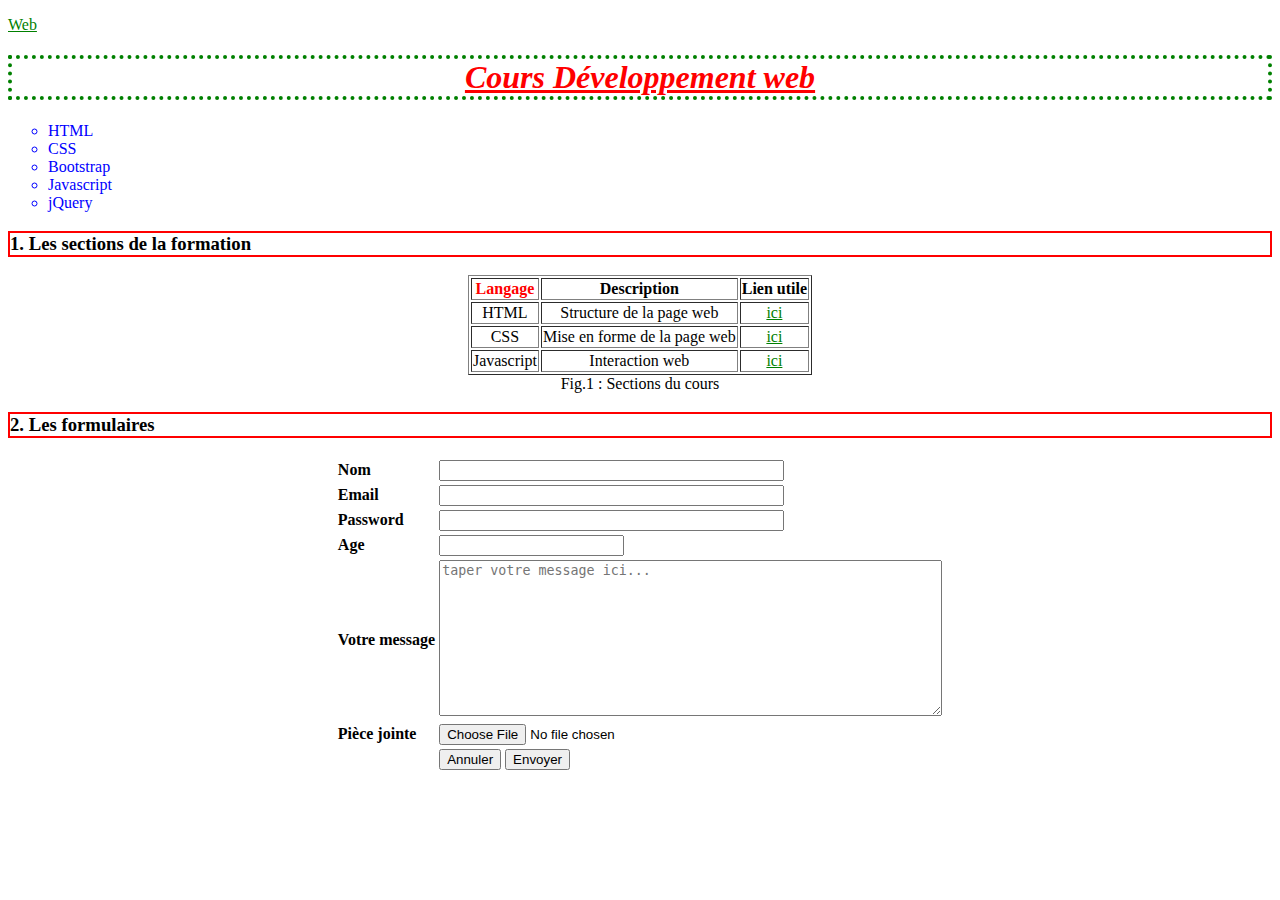
<file: index.html>
<!DOCTYPE html>
<html>

  <head>
    <meta charset="UTF-8" />
    <title>GK 2024</title>
    <link rel="stylesheet" type="text/css" href="style.css"/>
    <style>
      a:link { color: green;}		 /* liens non visités */
      a:visited { background-color: blue ;}	 /* liens visités */
      a:active { background-color: red ;}	 /* liens actifs */
      /*a:hover {
            background-color: gold;
          }*/
      
    </style>
  </head>

  <body>
    <p> <a href="https://www.w3schools.com/html/">Web</a> </p>
    <h1 align="center" id="title"><i><u>Cours Développement web</u></i></h1>
    <ul type="circle">
      <li>HTML</li>
      <li>CSS</li>
      <li>Bootstrap</li>
      <li>Javascript</li>
      <li>jQuery</li>
    </ul>

    <h3 class="cadre">1. Les sections de la formation</h3>
    <table border="1" align="center">
      <tr>
        <th style="color:red; margin:20px">Langage</th>
        <th>Description</th>
        <th>Lien utile</th>
      </tr>
      <tr align="center">
        <td>HTML</td>
        <td>Structure de la page web</td>
        <td><a href="https://www.w3schools.com/html/" target="_blank">ici</a></td>
      </tr>
      <tr align="center">
        <td>CSS</td>
        <td>Mise en forme de la page web</td>
        <td><a href="https://www.w3schools.com/css/" target="_blank">ici</a></td>
      </tr>
      <tr align="center">
        <td>Javascript</td>
        <td>Interaction web</td>
        <td><a href="https://www.w3schools.com/js/" target="_blank">ici</a></td>
      </tr>
      <caption align="bottom">Fig.1 : Sections du cours</caption>
    </table>

    <h3 class="cadre">2. Les formulaires</h3>
    <table align="center">
      <form method="POST" action="#">
        <tr>
          <td><label for="nom"><b>Nom</b></label></td>
          <td><input id="nom" type="text" name="nom" size="40px" maxlength="40" /></td>
        </tr>
        <tr>
          <td><label for="email"><b>Email</b></label></td>
          <td><input id="email" type="email" name="email" size="40px" maxlength="40" /></td>
        </tr>
        <tr>
          <td><label for="password"><b>Password</b></label></td>
          <td><input id="password" type="password" name="password" size="40px" maxlength="40" /></td>
        </tr>
        <tr>
          <td><label for="age"><b>Age</b></label></td>
          <td><input id="age" type="number" name="age" size="60px" /></td>
        </tr>
        <tr>
          <td><label for="message"><b>Votre message</b></label></td>
          <td>
            <textarea id="message" placeholder="taper votre message ici..." rows="10" cols="60"></textarea>
          </td>
        </tr>

        <tr>
          <td><label for="psj"><b>Pièce jointe</b></label></td>
          <td>
            <input id="psj" type="file" name="file" size="60px" value="Choisir un document" />
          </td>
        </tr>

        <tr>
          <td>

          </td>
          <td>
            <input type="reset" size="20px" value="Annuler" />
            <input type="submit" size="20px" value="Envoyer" />
          </td>
        </tr>

      </form>
    </table>
  </body>

</html>
</file>
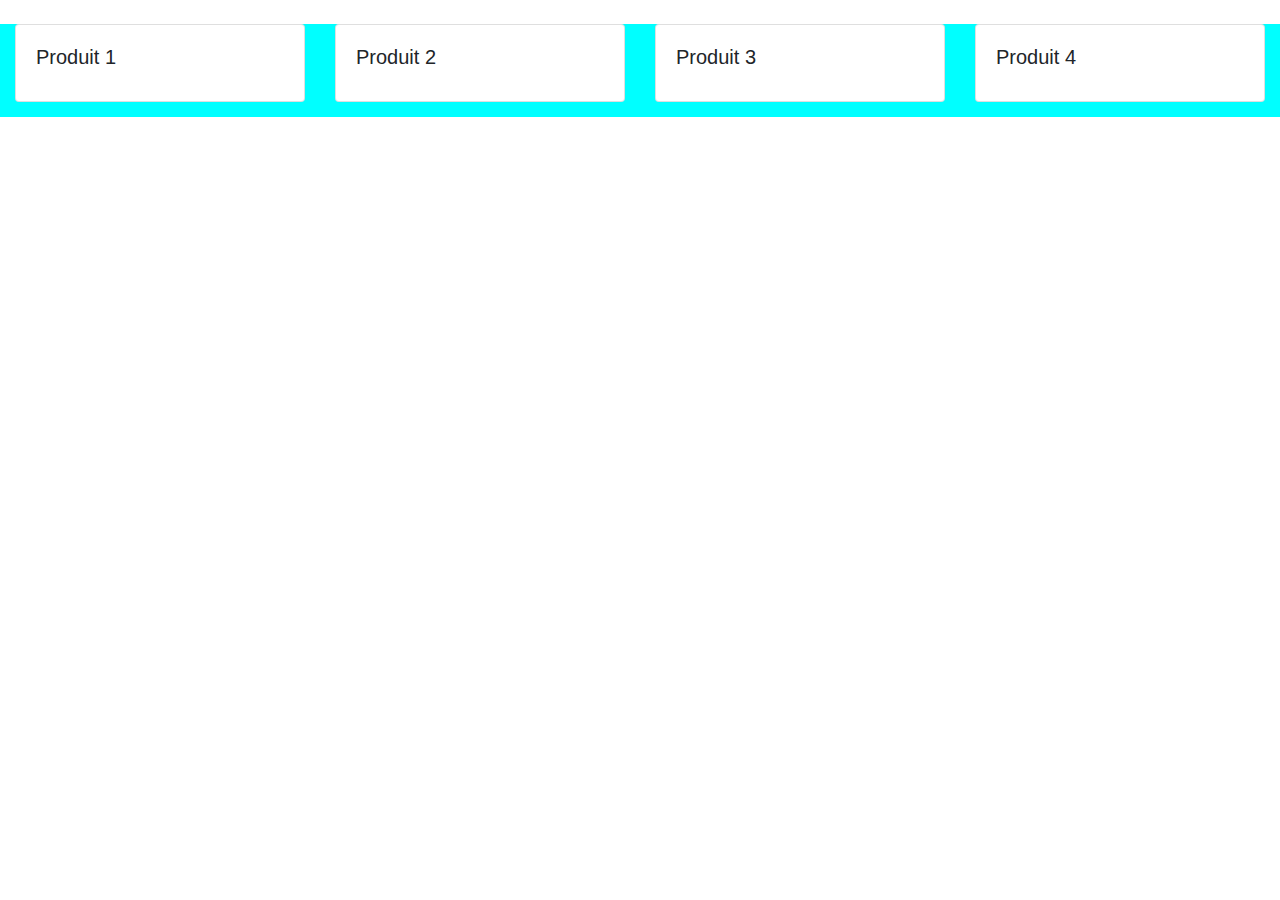
<file: bootstrap-test.html>
<!DOCTYPE html>
<html lang="en">
<head>
    <meta charset="UTF-8">
    <meta name="viewport" content="width=device-width, initial-scale=1.0">
    <link href="https://stackpath.bootstrapcdn.com/bootstrap/4.5.2/css/bootstrap.min.css" rel="stylesheet">
    <title>Page Bootstrap</title>

    <style>
        .card-container {
            margin-bottom: 15px;
        }
    </style>

</head>
<body>
<br>
<div class="container-fluid" >
    <div class="row" style="background-color: aqua;">
        <div class="col-lg-3 col-md-6 col-sm-12">
            <div class="card card-container">
                <div class="card-body">
                    <h5 class="card-title">Produit 1</h5>
                </div>
            </div>
        </div>

        <div class="col-lg-3 col-md-6 col-sm-12">
            <div class="card card-container">
                <div class="card-body">
                    <h5 class="card-title">Produit 2</h5>
                </div>
            </div>
        </div>

        <div class="col-lg-3 col-md-6 col-sm-12">
            <div class="card card-container">
                <div class="card-body">
                    <h5 class="card-title">Produit 3</h5>
                </div>
            </div>
        </div>

        <div class="col-lg-3 col-md-6 col-sm-12">
            <div class="card card-container">
                <div class="card-body">
                    <h5 class="card-title">Produit 4</h5>
                </div>
            </div>
        </div>
    </div>
</div>
</body>
</html>
</file>
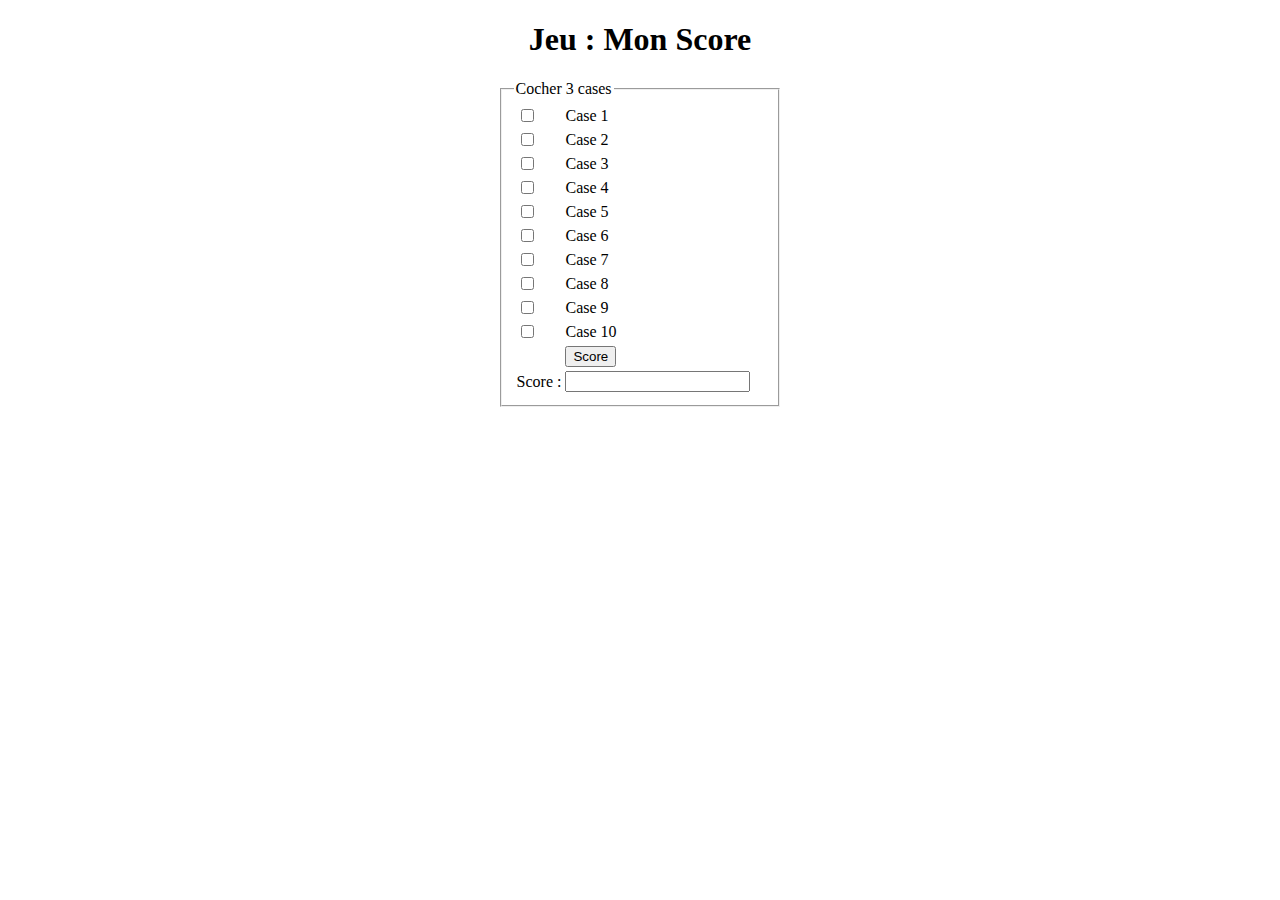
<file: ex7.html>
<!DOCTYPE html>
<html>

<head>
    <title>Javascript</title>
    <script>
        function CalculScore() {
            var compteur = 0;  // sauvegarder le nombre de cases cochées
            var score = 0;

            // version 1 avec different name du checkbox
            /*
            if (document.forms[0].case1.checked) {    // compteur = 1; score = -8
                compteur++;
                score = score+ Number(document.forms[0].case1.value);
            }
            if (document.forms[0].case2.checked) {    // compteur = 2, score = -3
                compteur++;
                score += Number(document.forms[0].case2.value);
            }
            if (document.forms[0].case3.checked) {  // compteur = 3, score = 0
                compteur++;
                score += Number(document.forms[0].case3.value);
            }

            if (document.forms[0].case4.checked) {
                compteur++;
                score += Number(document.forms[0].case4.value);
            }
            if (document.forms[0].case5.checked) {
                compteur++;
                score += Number(document.forms[0].case5.value);
            }
            if (document.forms[0].case6.checked) {
                compteur++;
                score += Number(document.forms[0].case6.value);
            }

            if (document.forms[0].case7.checked) {
                compteur++;
                score += Number(document.forms[0].case7.value);
            }
            if (document.forms[0].case8.checked) {
                compteur++;
                score += Number(document.forms[0].case8.value);
            }
            if (document.forms[0].case9.checked) {
                compteur++;
                score += Number(document.forms[0].case9.value);
            }
            if (document.forms[0].case10.checked) {
                compteur++;
                score += Number(document.forms[0].case10.value);
            }
             */

            //version avec le même name

            for(var i = 0; i< document.forms[0].case.length;i++)
            {
                if (document.forms[0].case[i].checked) {
                    compteur++;
                    score += Number(document.forms[0].case[i].value);
                }

            }
            if (compteur == 3) {
                if (score >= 15) { alert("Vous êtes déjà un joueur expert, Votre score est = " + score); }
                else {
                    alert("Vous êtes encore un joueur débutant , Votre score est = " + score);
                }

                var input = document.getElementById("inputScore"); // récupération de l'objet input
                input.value = score;
            }
            else {
                alert("Nombre de cases choisi invalide, choisissez 3 CASES");
            }
        }

    </script>
</head>

<body>
    <h1 align="center">Jeu : Mon Score</h1>

    <!-- Exercice calculScore -->

    <form>
        <div align="center">
            <fieldset style="width: 20%;">
                <legend>Cocher 3 cases</legend>
                <table align="left">
                    <tr>
                        <td><input type="checkbox" name="case" value="-8" /></td>
                        <td>Case 1</td>
                    </tr>
                    <tr>
                        <td><input type="checkbox" name="case" value="5" /></td>
                        <td>Case 2</td>
                    </tr>
                    <tr>
                        <td><input type="checkbox" name="case" value="3" /></td>
                        <td>Case 3</td>
                    </tr>
                    <tr>
                        <td><input type="checkbox" name="case" value="10" /></td>
                        <td>Case 4</td>
                    </tr>
                    <tr>
                        <td><input type="checkbox" name="case" value="0" /></td>
                        <td>Case 5</td>
                    </tr>
                    <tr>
                        <td><input type="checkbox" name="case" value="-1" /></td>
                        <td>Case 6</td>
                    </tr>
                    <tr>
                        <td><input type="checkbox" name="case" value="-7" /></td>
                        <td>Case 7</td>
                    </tr>
                    <tr>
                        <td><input type="checkbox" name="case" value="15" /></td>
                        <td>Case 8</td>
                    </tr>
                    <tr>
                        <td><input type="checkbox" name="case" value="8" /></td>
                        <td>Case 9</td>
                    </tr>
                    <tr>
                        <td><input type="checkbox" name="case" value="3" /></td>
                        <td>Case 10</td>
                    </tr>
                    <tr>
                        <td></td>
                        <td><input type="button" value="Score" onclick="CalculScore()" /></td>
                    </tr>
                    <tr>
                        <td>Score : </td>
                        <td><input type="text" id="inputScore" value=""/></td>
                    </tr>
                </table>
            </fieldset>
        </div>

      
    </form>

   

</body>

</html>
</file>
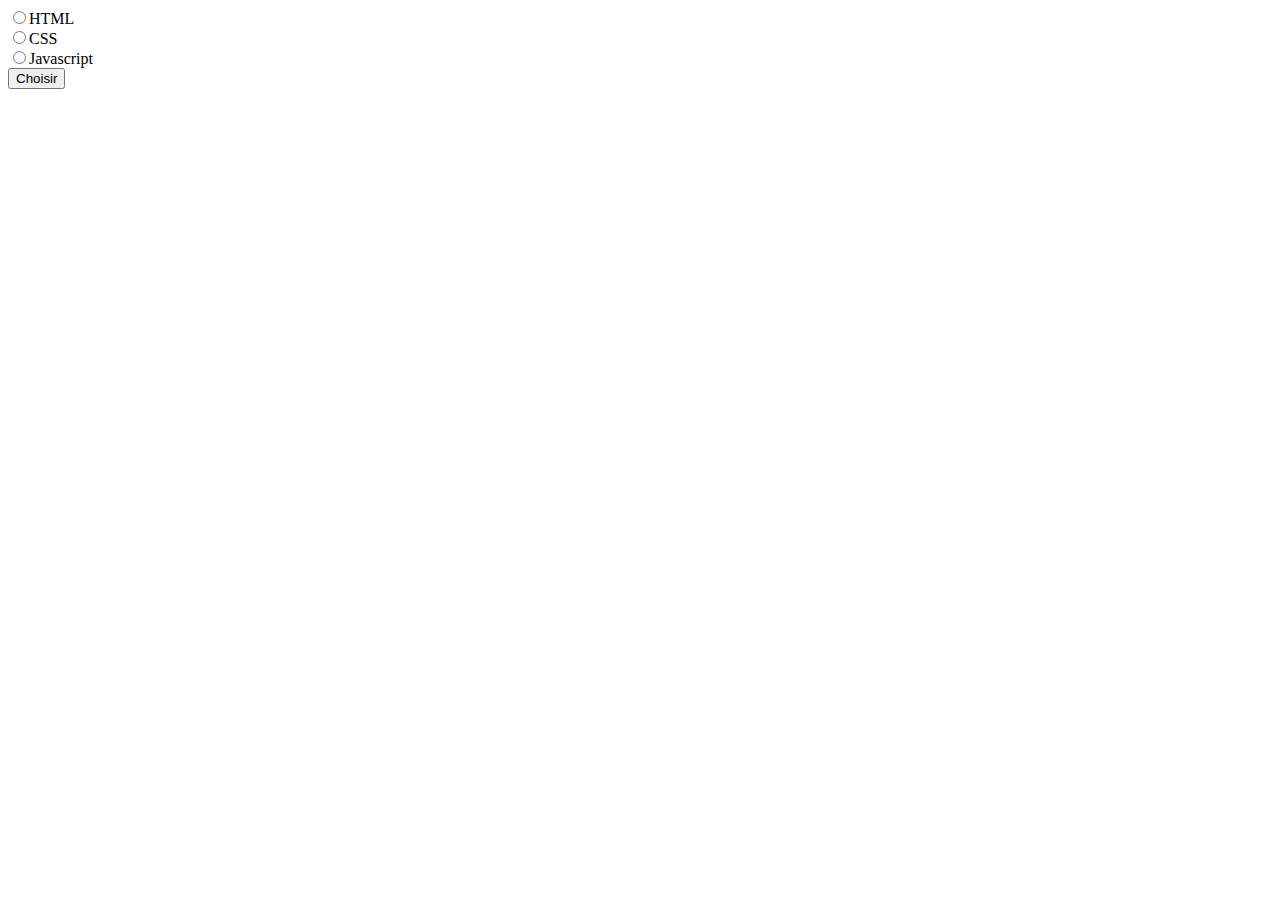
<file: exo8.html>
<html>

<head>

    <script language="javascript" type="text/javascript">
        function choix() {
            var choix = "";
            if (document.languages.langage[0].checked) {
                choix +=  document.languages.langage[0].value;
            }
            if (document.languages.langage[1].checked) {
                choix +=  document.languages.langage[1].value;
            }
            if (document.languages.langage[2].checked) {
                choix += document.languages.langage[2].value;
            }
            alert("Vous préférez : "+choix);
        }
    </script>

</head>

<body>
    <form name="languages">
        <input type="radio" name="langage" value="html" />HTML
        <br />
        <input type="radio" name="langage" value="css" />CSS
        <br />
        <input type="radio" name="langage" value="javascript" />Javascript
        <br />
        <input type="button" value="Choisir" onclick="choix()" />
    </form>
</body>


</html>
</file>
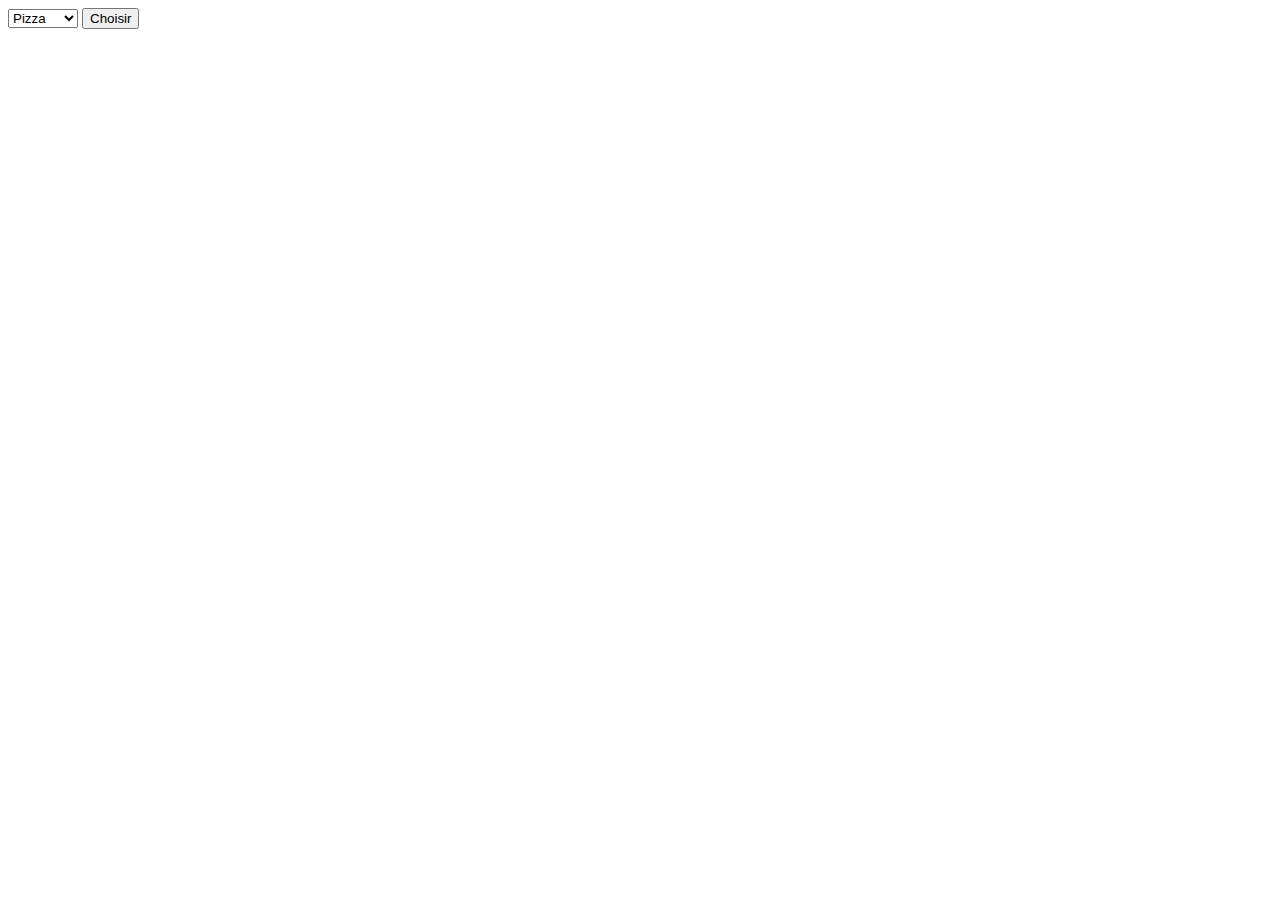
<file: exo9.html>
<html>

<head>

    <script language="javascript" type="text/javascript">
        function choix() {
            var index = document.forms[0].repas.selectedIndex;
            var selectedText = document.forms[0].repas.options[index].text;
            var selectedValue = document.forms[0].repas.options[index].value;

            alert("Indice = "+index + " Text = "+selectedText + " Value = "+selectedValue);
        }
    </script>

</head>

<body>
    <form>
        <select name="repas">
            <option value="pizza">Pizza</option>
            <option value="viande">Viande</option>
            <option value="poisson">Poisson</option>
        </select>


        <input type="button" value="Choisir" onclick="choix()" />
    </form>
</body>


</html>
</file>
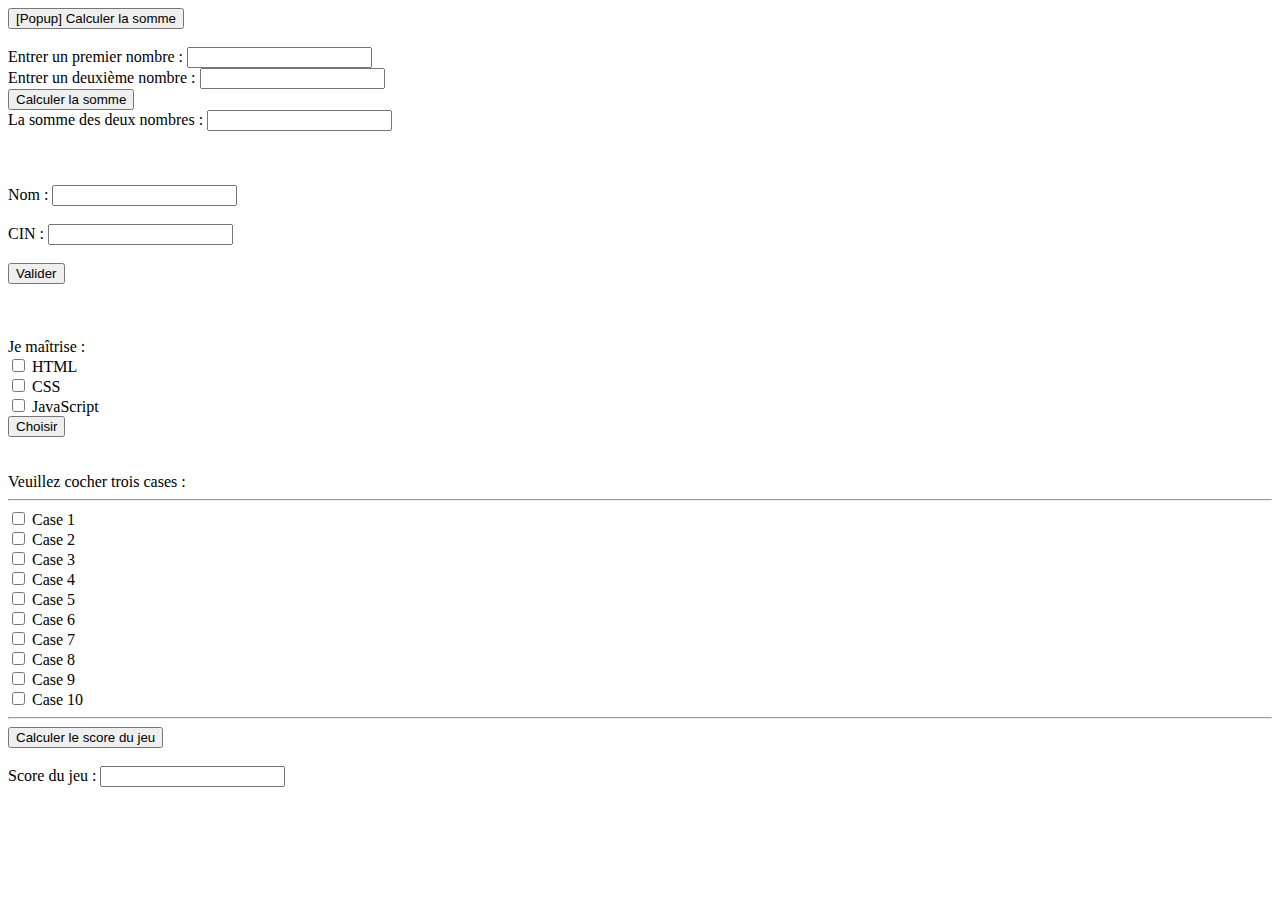
<file: labjs.html>
<!DOCTYPE html>
<html lang="fr">

  <head>
    <meta charset="UTF-8" />
    <meta name="viewport" content="width=device-width, initial-scale=1.0" />

    <title>Labs JavaScript</title>

    <script src="labjs.js"></script>
  </head>

  <body>
    <!-- Exo 1 -->

    <!-- <script> -->
    <!--   var nom = prompt("Votre nom : "); -->
    <!--   var prenom = prompt("Votre prénom : "); -->
    <!--   var age = prompt("Votre âge : "); -->

    <!--   // Affichage dans alert -->
    <!--   alert("Nom : " + nom + "\nPrénom : " + prenom + "\nÂge : " + age); -->

    <!--   // Affichage dans document -->
    <!--   document.write("<p>Nom : " + nom + "\nPrénom : " + prenom + "\nÂge : " + age + "</p>"); -->

    <!--   // Affichage dans console -->
    <!--   console.log("Nom : " + nom); -->
    <!--   console.log("Prénom : " + prenom); -->
    <!--   console.log("Âge : " + age); -->
    <!-- </script> -->



    <!-- Exo 2 -->

    <!-- Méthode 1 -->
    <button onclick="calculerSomme()">[Popup] Calculer la somme</button>
    <br><br>

    <!-- Méthode 2 -->
    <label for="input1">Entrer un premier nombre : </label>
    <input id="input1" type="number" value="" />
    <br>
    <label for="input2">Entrer un deuxième nombre : </label>
    <input id="input2" type="number" value="" />
    <br>
    <button onclick="somme()">Calculer la somme</button>
    <br>
    La somme des deux nombres :
    <input id="result" type="number" value="" />
    <br><br>
    <br><br>



    <!-- Exo 5 -->

    <form name="cinForm">
      <label for="nom">Nom : </label>
      <input id="nom" name="nom" type="text" value=""/>
      <br><br>
      <label for="cin">CIN : </label>
      <input id="cin" name="cin" type="number" value=""/>
      <br><br>
      <button onclick="valider()">Valider</button>
      <br><br>
    </form>
    <br><br>



    <!-- Exo 6 -->

    <form name="checkForm">
      Je maîtrise : 
      <br>
      <input type="checkbox" id="op1" name="lang" value="HTML">
      <label for="op1">HTML</label><br>
      <input type="checkbox" id="op2" name="lang" value="CSS">
      <label for="op2">CSS</label><br>
      <input type="checkbox" id="op3" name="lang" value="JavaScript">
      <label for="op3">JavaScript</label><br>
      <button onclick="choisir()">Choisir</button>
    </form>
    <br><br>



    <!-- Exo 7 -->

    <form name="gameForm">
      Veuillez cocher trois cases : <br>
      <hr/>
      <input type="checkbox" name="Case1" value="-8"/> Case 1 <br/>
      <input type="checkbox" name="Case2" value="5"/> Case 2 <br/>
      <input type="checkbox" name="Case3" value="3"/> Case 3 <br/>
      <input type="checkbox" name="Case4" value="10"/> Case 4 <br/>
      <input type="checkbox" name="Case5" value="0"/> Case 5 <br/>
      <input type="checkbox" name="Case6" value="-1"/> Case 6 <br/>
      <input type="checkbox" name="Case7" value="-7"/> Case 7 <br/>
      <input type="checkbox" name="Case8" value="15"/> Case 8 <br/>
      <input type="checkbox" name="Case9" value="8"/> Case 9 <br/>
      <input type="checkbox" name="Case10" value="3"/> Case 10 <br/>
      <hr/>
      <button onclick="jouer(); return false;">Calculer le score du jeu</button><br><br>
      <!-- <p id="score"></p> -->
      Score du jeu :
      <input id="score" type="number" value="" />
    </form>
    
  </body>

</html>
</file>
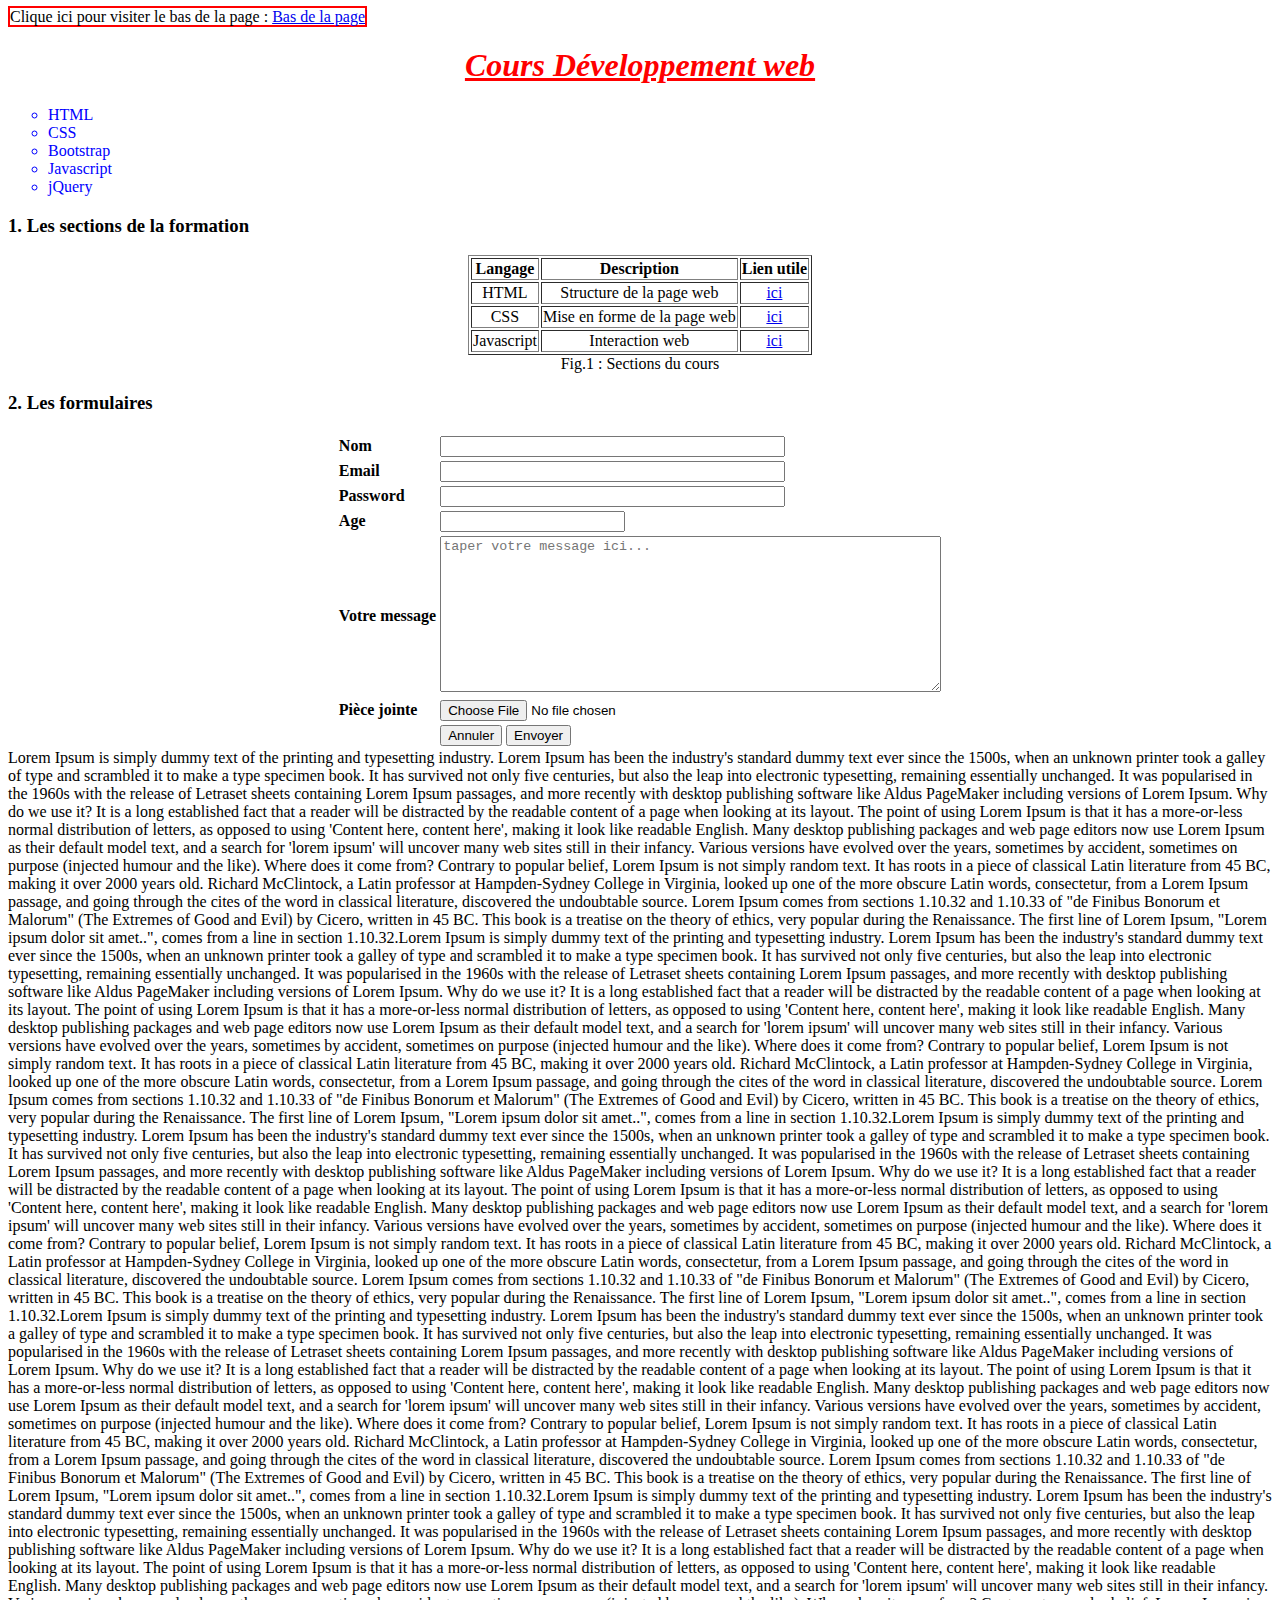
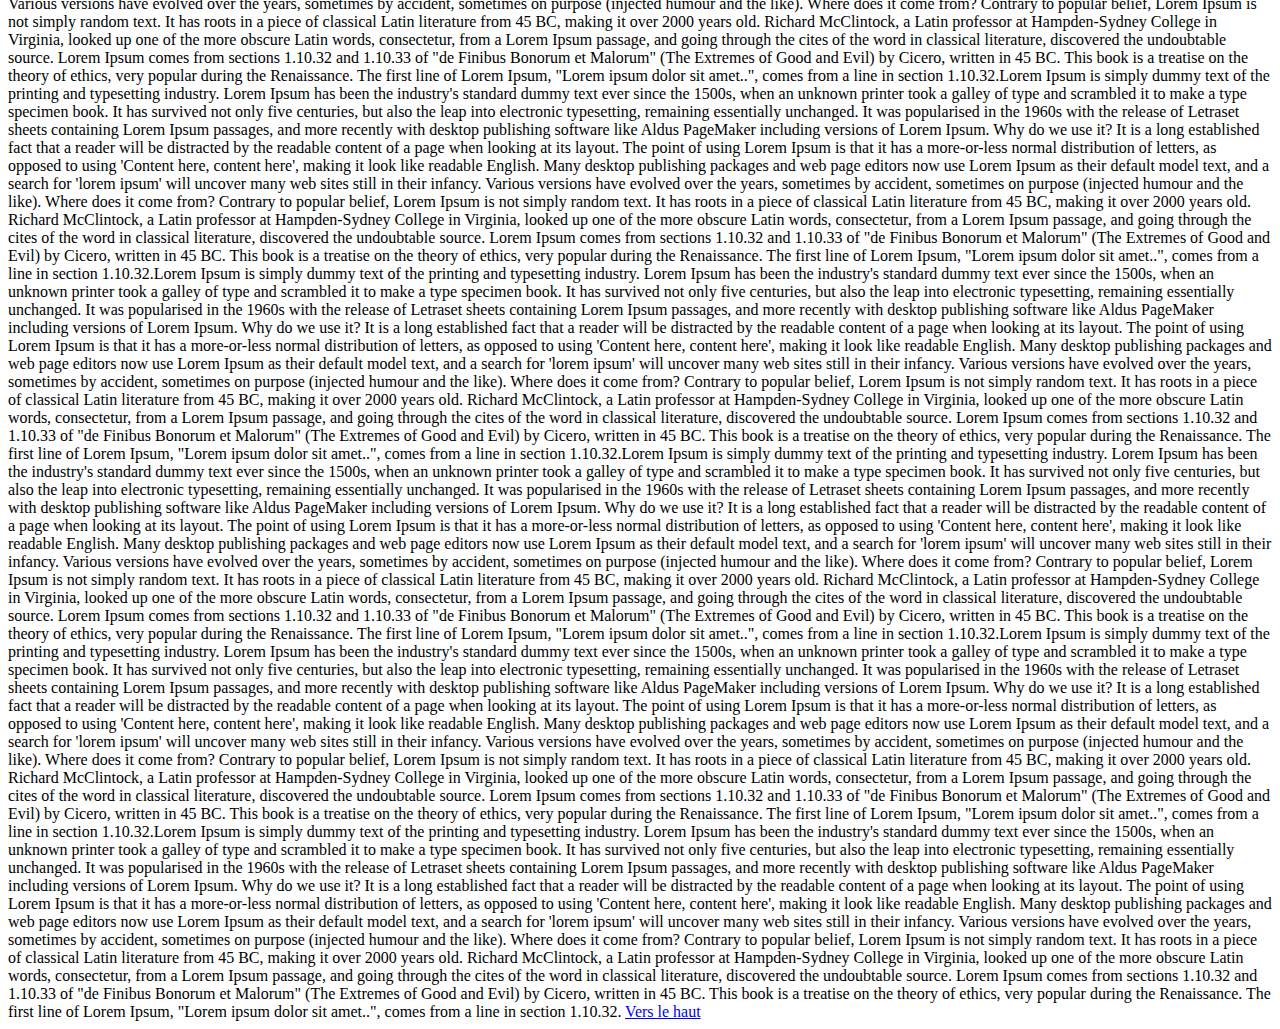
<file: produits.html>
<!DOCTYPE html>
<html>

<head>
    <meta charset="UTF-8" />
    <title>GK 2024</title>
    <link rel="stylesheet" type="text/css" href="style.css"/>
</head>

<body>
    <a name="haut"></a>
    <span class="cadre">Clique ici pour visiter le bas de la page : <a href="#fin">Bas de la page</a></span>
    <h1 align="center"><i><u>Cours Développement web</u></i></h1>
    <ul type="circle">
        <li>HTML</li>
        <li>CSS</li>
        <li>Bootstrap</li>
        <li>Javascript</li>
        <li>jQuery</li>
    </ul>

    <h3>1. Les sections de la formation</h3>
    <table border="1" align="center">
        <tr>
            <th>Langage</th>
            <th>Description</th>
            <th>Lien utile</th>
        </tr>
        <tr align="center">
            <td>HTML</td>
            <td>Structure de la page web</td>
            <td><a href="https://www.w3schools.com/html/" target="_blank">ici</a></td>
        </tr>
        <tr align="center">
            <td>CSS</td>
            <td>Mise en forme de la page web</td>
            <td><a href="https://www.w3schools.com/css/" target="_blank">ici</a></td>
        </tr>
        <tr align="center">
            <td>Javascript</td>
            <td>Interaction web</td>
            <td><a href="https://www.w3schools.com/js/" target="_blank">ici</a></td>
        </tr>
        <caption align="bottom">Fig.1 : Sections du cours</caption>
    </table>

    <h3>2. Les formulaires</h3>
    <table align="center">
        <form method="POST" action="#">
            <tr>
                <td><label for="nom"><b>Nom</b></label></td>
                <td><input id="nom" type="text" name="nom" size="40px" maxlength="40" /></td>
            </tr>
            <tr>
                <td><label for="email"><b>Email</b></label></td>
                <td><input id="email" type="email" name="email" size="40px" maxlength="40" /></td>
            </tr>
            <tr>
                <td><label for="password"><b>Password</b></label></td>
                <td><input id="password" type="password" name="password" size="40px" maxlength="40" /></td>
            </tr>
            <tr>
                <td><label for="age"><b>Age</b></label></td>
                <td><input id="age" type="number" name="age" size="60px" /></td>
            </tr>
            <tr>
                <td><label for="message"><b>Votre message</b></label></td>
                <td>
                    <textarea id="message" placeholder="taper votre message ici..." rows="10" cols="60"></textarea>
                </td>
            </tr>

            <tr>
                <td><label for="psj"><b>Pièce jointe</b></label></td>
                <td>
                    <input id="psj" type="file" name="file" size="60px" value="Choisir un document" />
                </td>
            </tr>

            <tr>
                <td>

                </td>
                <td>
                    <input type="reset" size="20px" value="Annuler" />
                    <input type="submit" size="20px" value="Envoyer" />
                </td>
            </tr>

        </form>
    </table>
</body>
Lorem Ipsum is simply dummy text of the printing and typesetting industry. Lorem Ipsum has been the industry's standard
dummy text ever since the 1500s, when an unknown printer took a galley of type and scrambled it to make a type specimen
book. It has survived not only five centuries, but also the leap into electronic typesetting, remaining essentially
unchanged. It was popularised in the 1960s with the release of Letraset sheets containing Lorem Ipsum passages, and more
recently with desktop publishing software like Aldus PageMaker including versions of Lorem Ipsum.

Why do we use it?
It is a long established fact that a reader will be distracted by the readable content of a page when looking at its
layout. The point of using Lorem Ipsum is that it has a more-or-less normal distribution of letters, as opposed to using
'Content here, content here', making it look like readable English. Many desktop publishing packages and web page
editors now use Lorem Ipsum as their default model text, and a search for 'lorem ipsum' will uncover many web sites
still in their infancy. Various versions have evolved over the years, sometimes by accident, sometimes on purpose
(injected humour and the like).


Where does it come from?
Contrary to popular belief, Lorem Ipsum is not simply random text. It has roots in a piece of classical Latin literature
from 45 BC, making it over 2000 years old. Richard McClintock, a Latin professor at Hampden-Sydney College in Virginia,
looked up one of the more obscure Latin words, consectetur, from a Lorem Ipsum passage, and going through the cites of
the word in classical literature, discovered the undoubtable source. Lorem Ipsum comes from sections 1.10.32 and 1.10.33
of "de Finibus Bonorum et Malorum" (The Extremes of Good and Evil) by Cicero, written in 45 BC. This book is a treatise
on the theory of ethics, very popular during the Renaissance. The first line of Lorem Ipsum, "Lorem ipsum dolor sit
amet..", comes from a line in section 1.10.32.Lorem Ipsum is simply dummy text of the printing and typesetting industry.
Lorem Ipsum has been the industry's standard dummy text ever since the 1500s, when an unknown printer took a galley of
type and scrambled it to make a type specimen book. It has survived not only five centuries, but also the leap into
electronic typesetting, remaining essentially unchanged. It was popularised in the 1960s with the release of Letraset
sheets containing Lorem Ipsum passages, and more recently with desktop publishing software like Aldus PageMaker
including versions of Lorem Ipsum.

Why do we use it?
It is a long established fact that a reader will be distracted by the readable content of a page when looking at its
layout. The point of using Lorem Ipsum is that it has a more-or-less normal distribution of letters, as opposed to using
'Content here, content here', making it look like readable English. Many desktop publishing packages and web page
editors now use Lorem Ipsum as their default model text, and a search for 'lorem ipsum' will uncover many web sites
still in their infancy. Various versions have evolved over the years, sometimes by accident, sometimes on purpose
(injected humour and the like).


Where does it come from?
Contrary to popular belief, Lorem Ipsum is not simply random text. It has roots in a piece of classical Latin literature
from 45 BC, making it over 2000 years old. Richard McClintock, a Latin professor at Hampden-Sydney College in Virginia,
looked up one of the more obscure Latin words, consectetur, from a Lorem Ipsum passage, and going through the cites of
the word in classical literature, discovered the undoubtable source. Lorem Ipsum comes from sections 1.10.32 and 1.10.33
of "de Finibus Bonorum et Malorum" (The Extremes of Good and Evil) by Cicero, written in 45 BC. This book is a treatise
on the theory of ethics, very popular during the Renaissance. The first line of Lorem Ipsum, "Lorem ipsum dolor sit
amet..", comes from a line in section 1.10.32.Lorem Ipsum is simply dummy text of the printing and typesetting industry.
Lorem Ipsum has been the industry's standard dummy text ever since the 1500s, when an unknown printer took a galley of
type and scrambled it to make a type specimen book. It has survived not only five centuries, but also the leap into
electronic typesetting, remaining essentially unchanged. It was popularised in the 1960s with the release of Letraset
sheets containing Lorem Ipsum passages, and more recently with desktop publishing software like Aldus PageMaker
including versions of Lorem Ipsum.

Why do we use it?
It is a long established fact that a reader will be distracted by the readable content of a page when looking at its
layout. The point of using Lorem Ipsum is that it has a more-or-less normal distribution of letters, as opposed to using
'Content here, content here', making it look like readable English. Many desktop publishing packages and web page
editors now use Lorem Ipsum as their default model text, and a search for 'lorem ipsum' will uncover many web sites
still in their infancy. Various versions have evolved over the years, sometimes by accident, sometimes on purpose
(injected humour and the like).


Where does it come from?
Contrary to popular belief, Lorem Ipsum is not simply random text. It has roots in a piece of classical Latin literature
from 45 BC, making it over 2000 years old. Richard McClintock, a Latin professor at Hampden-Sydney College in Virginia,
looked up one of the more obscure Latin words, consectetur, from a Lorem Ipsum passage, and going through the cites of
the word in classical literature, discovered the undoubtable source. Lorem Ipsum comes from sections 1.10.32 and 1.10.33
of "de Finibus Bonorum et Malorum" (The Extremes of Good and Evil) by Cicero, written in 45 BC. This book is a treatise
on the theory of ethics, very popular during the Renaissance. The first line of Lorem Ipsum, "Lorem ipsum dolor sit
amet..", comes from a line in section 1.10.32.Lorem Ipsum is simply dummy text of the printing and typesetting industry.
Lorem Ipsum has been the industry's standard dummy text ever since the 1500s, when an unknown printer took a galley of
type and scrambled it to make a type specimen book. It has survived not only five centuries, but also the leap into
electronic typesetting, remaining essentially unchanged. It was popularised in the 1960s with the release of Letraset
sheets containing Lorem Ipsum passages, and more recently with desktop publishing software like Aldus PageMaker
including versions of Lorem Ipsum.

Why do we use it?
It is a long established fact that a reader will be distracted by the readable content of a page when looking at its
layout. The point of using Lorem Ipsum is that it has a more-or-less normal distribution of letters, as opposed to using
'Content here, content here', making it look like readable English. Many desktop publishing packages and web page
editors now use Lorem Ipsum as their default model text, and a search for 'lorem ipsum' will uncover many web sites
still in their infancy. Various versions have evolved over the years, sometimes by accident, sometimes on purpose
(injected humour and the like).


Where does it come from?
Contrary to popular belief, Lorem Ipsum is not simply random text. It has roots in a piece of classical Latin literature
from 45 BC, making it over 2000 years old. Richard McClintock, a Latin professor at Hampden-Sydney College in Virginia,
looked up one of the more obscure Latin words, consectetur, from a Lorem Ipsum passage, and going through the cites of
the word in classical literature, discovered the undoubtable source. Lorem Ipsum comes from sections 1.10.32 and 1.10.33
of "de Finibus Bonorum et Malorum" (The Extremes of Good and Evil) by Cicero, written in 45 BC. This book is a treatise
on the theory of ethics, very popular during the Renaissance. The first line of Lorem Ipsum, "Lorem ipsum dolor sit
amet..", comes from a line in section 1.10.32.Lorem Ipsum is simply dummy text of the printing and typesetting industry.
Lorem Ipsum has been the industry's standard dummy text ever since the 1500s, when an unknown printer took a galley of
type and scrambled it to make a type specimen book. It has survived not only five centuries, but also the leap into
electronic typesetting, remaining essentially unchanged. It was popularised in the 1960s with the release of Letraset
sheets containing Lorem Ipsum passages, and more recently with desktop publishing software like Aldus PageMaker
including versions of Lorem Ipsum.

Why do we use it?
It is a long established fact that a reader will be distracted by the readable content of a page when looking at its
layout. The point of using Lorem Ipsum is that it has a more-or-less normal distribution of letters, as opposed to using
'Content here, content here', making it look like readable English. Many desktop publishing packages and web page
editors now use Lorem Ipsum as their default model text, and a search for 'lorem ipsum' will uncover many web sites
still in their infancy. Various versions have evolved over the years, sometimes by accident, sometimes on purpose
(injected humour and the like).


Where does it come from?
Contrary to popular belief, Lorem Ipsum is not simply random text. It has roots in a piece of classical Latin literature
from 45 BC, making it over 2000 years old. Richard McClintock, a Latin professor at Hampden-Sydney College in Virginia,
looked up one of the more obscure Latin words, consectetur, from a Lorem Ipsum passage, and going through the cites of
the word in classical literature, discovered the undoubtable source. Lorem Ipsum comes from sections 1.10.32 and 1.10.33
of "de Finibus Bonorum et Malorum" (The Extremes of Good and Evil) by Cicero, written in 45 BC. This book is a treatise
on the theory of ethics, very popular during the Renaissance. The first line of Lorem Ipsum, "Lorem ipsum dolor sit
amet..", comes from a line in section 1.10.32.Lorem Ipsum is simply dummy text of the printing and typesetting industry.
Lorem Ipsum has been the industry's standard dummy text ever since the 1500s, when an unknown printer took a galley of
type and scrambled it to make a type specimen book. It has survived not only five centuries, but also the leap into
electronic typesetting, remaining essentially unchanged. It was popularised in the 1960s with the release of Letraset
sheets containing Lorem Ipsum passages, and more recently with desktop publishing software like Aldus PageMaker
including versions of Lorem Ipsum.

Why do we use it?
It is a long established fact that a reader will be distracted by the readable content of a page when looking at its
layout. The point of using Lorem Ipsum is that it has a more-or-less normal distribution of letters, as opposed to using
'Content here, content here', making it look like readable English. Many desktop publishing packages and web page
editors now use Lorem Ipsum as their default model text, and a search for 'lorem ipsum' will uncover many web sites
still in their infancy. Various versions have evolved over the years, sometimes by accident, sometimes on purpose
(injected humour and the like).


Where does it come from?
Contrary to popular belief, Lorem Ipsum is not simply random text. It has roots in a piece of classical Latin literature
from 45 BC, making it over 2000 years old. Richard McClintock, a Latin professor at Hampden-Sydney College in Virginia,
looked up one of the more obscure Latin words, consectetur, from a Lorem Ipsum passage, and going through the cites of
the word in classical literature, discovered the undoubtable source. Lorem Ipsum comes from sections 1.10.32 and 1.10.33
of "de Finibus Bonorum et Malorum" (The Extremes of Good and Evil) by Cicero, written in 45 BC. This book is a treatise
on the theory of ethics, very popular during the Renaissance. The first line of Lorem Ipsum, "Lorem ipsum dolor sit
amet..", comes from a line in section 1.10.32.Lorem Ipsum is simply dummy text of the printing and typesetting industry.
Lorem Ipsum has been the industry's standard dummy text ever since the 1500s, when an unknown printer took a galley of
type and scrambled it to make a type specimen book. It has survived not only five centuries, but also the leap into
electronic typesetting, remaining essentially unchanged. It was popularised in the 1960s with the release of Letraset
sheets containing Lorem Ipsum passages, and more recently with desktop publishing software like Aldus PageMaker
including versions of Lorem Ipsum.

Why do we use it?
It is a long established fact that a reader will be distracted by the readable content of a page when looking at its
layout. The point of using Lorem Ipsum is that it has a more-or-less normal distribution of letters, as opposed to using
'Content here, content here', making it look like readable English. Many desktop publishing packages and web page
editors now use Lorem Ipsum as their default model text, and a search for 'lorem ipsum' will uncover many web sites
still in their infancy. Various versions have evolved over the years, sometimes by accident, sometimes on purpose
(injected humour and the like).


Where does it come from?
Contrary to popular belief, Lorem Ipsum is not simply random text. It has roots in a piece of classical Latin literature
from 45 BC, making it over 2000 years old. Richard McClintock, a Latin professor at Hampden-Sydney College in Virginia,
looked up one of the more obscure Latin words, consectetur, from a Lorem Ipsum passage, and going through the cites of
the word in classical literature, discovered the undoubtable source. Lorem Ipsum comes from sections 1.10.32 and 1.10.33
of "de Finibus Bonorum et Malorum" (The Extremes of Good and Evil) by Cicero, written in 45 BC. This book is a treatise
on the theory of ethics, very popular during the Renaissance. The first line of Lorem Ipsum, "Lorem ipsum dolor sit
amet..", comes from a line in section 1.10.32.Lorem Ipsum is simply dummy text of the printing and typesetting industry.
Lorem Ipsum has been the industry's standard dummy text ever since the 1500s, when an unknown printer took a galley of
type and scrambled it to make a type specimen book. It has survived not only five centuries, but also the leap into
electronic typesetting, remaining essentially unchanged. It was popularised in the 1960s with the release of Letraset
sheets containing Lorem Ipsum passages, and more recently with desktop publishing software like Aldus PageMaker
including versions of Lorem Ipsum.

Why do we use it?
It is a long established fact that a reader will be distracted by the readable content of a page when looking at its
layout. The point of using Lorem Ipsum is that it has a more-or-less normal distribution of letters, as opposed to using
'Content here, content here', making it look like readable English. Many desktop publishing packages and web page
editors now use Lorem Ipsum as their default model text, and a search for 'lorem ipsum' will uncover many web sites
still in their infancy. Various versions have evolved over the years, sometimes by accident, sometimes on purpose
(injected humour and the like).


Where does it come from?
Contrary to popular belief, Lorem Ipsum is not simply random text. It has roots in a piece of classical Latin literature
from 45 BC, making it over 2000 years old. Richard McClintock, a Latin professor at Hampden-Sydney College in Virginia,
looked up one of the more obscure Latin words, consectetur, from a Lorem Ipsum passage, and going through the cites of
the word in classical literature, discovered the undoubtable source. Lorem Ipsum comes from sections 1.10.32 and 1.10.33
of "de Finibus Bonorum et Malorum" (The Extremes of Good and Evil) by Cicero, written in 45 BC. This book is a treatise
on the theory of ethics, very popular during the Renaissance. The first line of Lorem Ipsum, "Lorem ipsum dolor sit
amet..", comes from a line in section 1.10.32.Lorem Ipsum is simply dummy text of the printing and typesetting industry.
Lorem Ipsum has been the industry's standard dummy text ever since the 1500s, when an unknown printer took a galley of
type and scrambled it to make a type specimen book. It has survived not only five centuries, but also the leap into
electronic typesetting, remaining essentially unchanged. It was popularised in the 1960s with the release of Letraset
sheets containing Lorem Ipsum passages, and more recently with desktop publishing software like Aldus PageMaker
including versions of Lorem Ipsum.

Why do we use it?
It is a long established fact that a reader will be distracted by the readable content of a page when looking at its
layout. The point of using Lorem Ipsum is that it has a more-or-less normal distribution of letters, as opposed to using
'Content here, content here', making it look like readable English. Many desktop publishing packages and web page
editors now use Lorem Ipsum as their default model text, and a search for 'lorem ipsum' will uncover many web sites
still in their infancy. Various versions have evolved over the years, sometimes by accident, sometimes on purpose
(injected humour and the like).


Where does it come from?
Contrary to popular belief, Lorem Ipsum is not simply random text. It has roots in a piece of classical Latin literature
from 45 BC, making it over 2000 years old. Richard McClintock, a Latin professor at Hampden-Sydney College in Virginia,
looked up one of the more obscure Latin words, consectetur, from a Lorem Ipsum passage, and going through the cites of
the word in classical literature, discovered the undoubtable source. Lorem Ipsum comes from sections 1.10.32 and 1.10.33
of "de Finibus Bonorum et Malorum" (The Extremes of Good and Evil) by Cicero, written in 45 BC. This book is a treatise
on the theory of ethics, very popular during the Renaissance. The first line of Lorem Ipsum, "Lorem ipsum dolor sit
amet..", comes from a line in section 1.10.32.Lorem Ipsum is simply dummy text of the printing and typesetting industry.
Lorem Ipsum has been the industry's standard dummy text ever since the 1500s, when an unknown printer took a galley of
type and scrambled it to make a type specimen book. It has survived not only five centuries, but also the leap into
electronic typesetting, remaining essentially unchanged. It was popularised in the 1960s with the release of Letraset
sheets containing Lorem Ipsum passages, and more recently with desktop publishing software like Aldus PageMaker
including versions of Lorem Ipsum.

Why do we use it?
It is a long established fact that a reader will be distracted by the readable content of a page when looking at its
layout. The point of using Lorem Ipsum is that it has a more-or-less normal distribution of letters, as opposed to using
'Content here, content here', making it look like readable English. Many desktop publishing packages and web page
editors now use Lorem Ipsum as their default model text, and a search for 'lorem ipsum' will uncover many web sites
still in their infancy. Various versions have evolved over the years, sometimes by accident, sometimes on purpose
(injected humour and the like).
<a name="fin" />

Where does it come from?
Contrary to popular belief, Lorem Ipsum is not simply random text. It has roots in a piece of classical Latin literature
from 45 BC, making it over 2000 years old. Richard McClintock, a Latin professor at Hampden-Sydney College in Virginia,
looked up one of the more obscure Latin words, consectetur, from a Lorem Ipsum passage, and going through the cites of
the word in classical literature, discovered the undoubtable source. Lorem Ipsum comes from sections 1.10.32 and 1.10.33
of "de Finibus Bonorum et Malorum" (The Extremes of Good and Evil) by Cicero, written in 45 BC. This book is a treatise
on the theory of ethics, very popular during the Renaissance. The first line of Lorem Ipsum, "Lorem ipsum dolor sit
amet..", comes from a line in section 1.10.32.
<a href="#haut">Vers le haut</a>

</html>
</file>
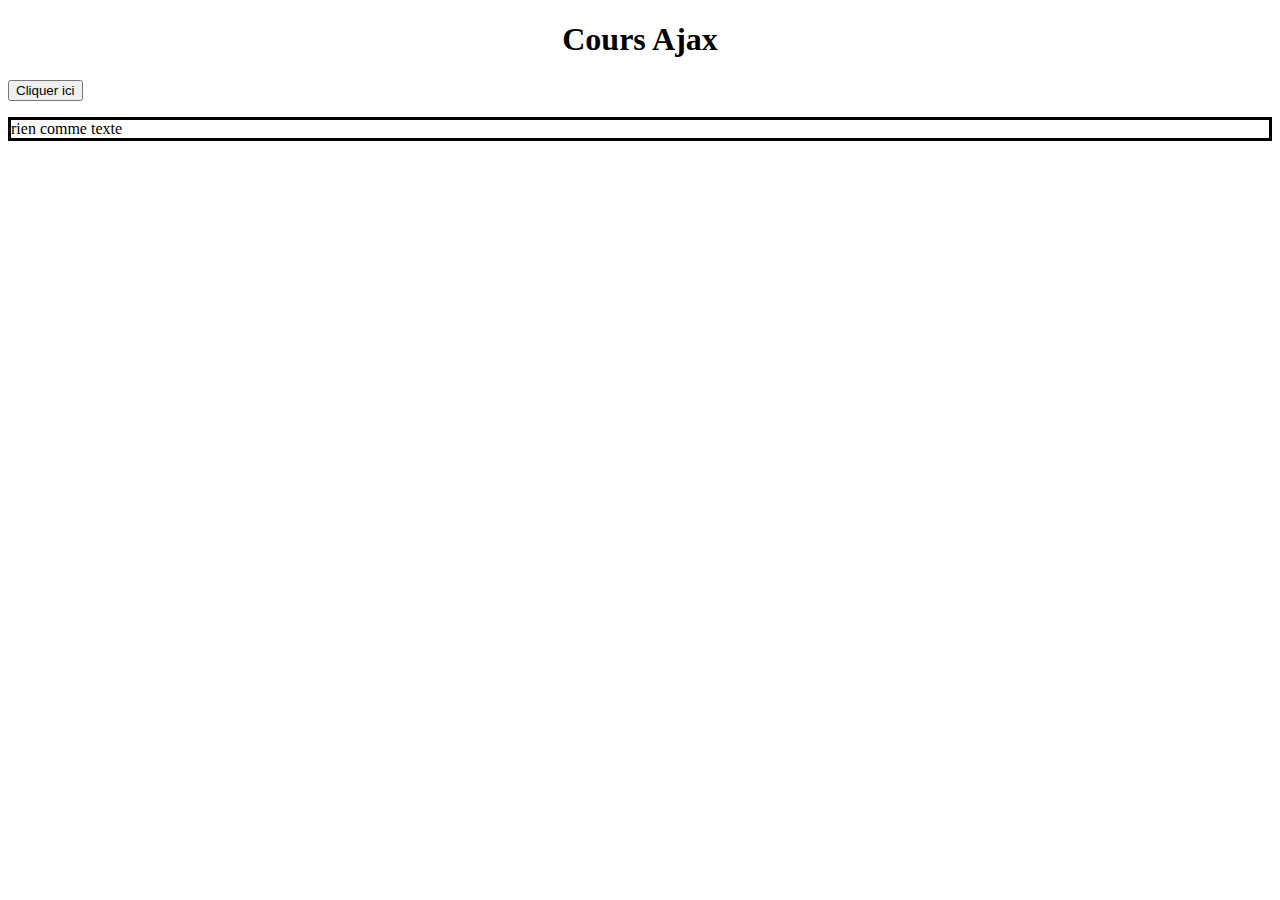
<file: ajax/ex1.html>
<!Doctype html>
<html>

<head>

    <script>
        function afficher() {


            xhr = null;
            //Step 1 : On crée l'objet Ajax
            xhr = new XMLHttpRequest();

            //Step 2 : On teste l'état de l'objet Ajax
            xhr.onreadystatechange = function () {

               // alert("Etat de Ajax: " +xhr.readyState);
                if ((xhr.readyState == 4) && (xhr.status == 200)) {
                    document.getElementById("def").textContent = xhr.responseText;
                }

                if ((xhr.readyState == 4) && xhr.status == 404) {
                    alert("Fichier introuvale");
                }

            }


            //Step 3 : On défini la cible
            xhr.open('GET', 'info.php', true);  // connexion
            xhr.send(null);

        }

    </script>


</head>

<body>

    <h1 align="center">Cours Ajax</h1>

    <button onclick="afficher()">Cliquer ici</button>

    <p id="def" style="border:solid">rien comme texte</p>
</body>

</html>
</file>
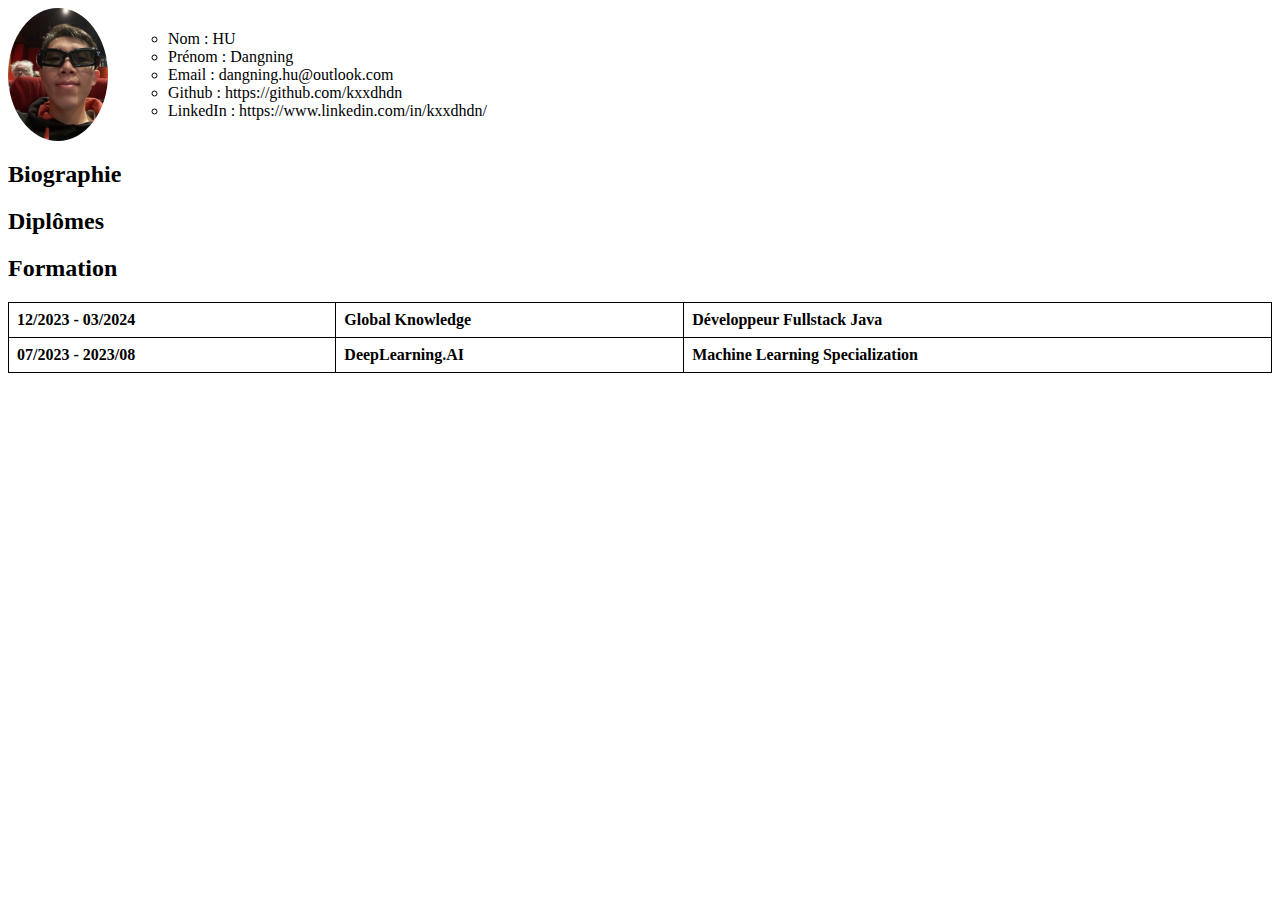
<file: labweb/cv.html>
<!DOCTYPE html>
<html lang="fr">

<head>
  <meta charset="UTF-8" />
  <meta name="viewport" content="width=device-width, initial-scale=1.0">
  <title>Dangning HU - Curriculum Vitæ</title>
  <link rel="stylesheet" href="styles.css">
</head>

<body>
  <header>
    <div class="header-content">
      <img src="dhuphoto.jpg" alt="Dangning HU" class="profile-photo">
      <div class="header-text">
        <ul type="circle">
          <li>Nom : HU</li>
          <li>Prénom : Dangning</li>
          <li>Email : dangning.hu@outlook.com</li>
          <li>Github : https://github.com/kxxdhdn</li>
          <li>LinkedIn : https://www.linkedin.com/in/kxxdhdn/</li>
        </ul>
      </div>
    </div>
  </header>

  <section id="bio">
    <h2>Biographie</h2>
    <p></p>
  </section>

  <!-- <section id="exp"> -->
  <!--   <h2>Expérience</h2> -->
  <!--   <table border="1" align="center"> -->
  <!--     <tr> -->
  <!--       <th>10/2018 - 09/2022</th> -->
  <!--       <th>CEA Paris-Saclay</th> -->
  <!--       <th>Doctorant Astrophysique</th> -->
  <!--     </tr> -->
  <!--   </table> -->
  <!-- </section> -->

  <section id="dip">
    <h2>Diplômes</h2>
  </section>

  <section id="edu">
    <h2>Formation</h2>
    <table border="1" align="center">
      <tr>
        <th>12/2023 - 03/2024</th>
        <th>Global Knowledge</th>
        <th>Développeur Fullstack Java</th>
      </tr>
      <tr>
        <th>07/2023 - 2023/08</th>
        <th>DeepLearning.AI</th>
        <th>Machine Learning Specialization</th>
      </tr>
    </table>
  </section>

  <section id="">
    <h2></h2>
    <p></p>
  </section>
</body>

</html>
</file>
<file: style.css>
.cadre{
    border: 2px red solid;
}

h1 {
    color: red
}

li {
    color: blue
}

#title{
    border:4px green dotted
}
</file>
<file: labweb/styles.css>
/* styles.css */

.header-content {
    display: flex;
    align-items: center; /* Align items vertically */
}

.profile-photo {
    width: 100px; /* Adjust as needed */
    height: auto; /* Maintain aspect ratio */
    border-radius: 50%; /* Optional: for a circular photo */
    margin-right: 20px; /* Adjust spacing */
}

.header-text {
    display: inline-block; /* Align text next to the photo */
    flex-grow: 1; /* Allow the header text to take up remaining space */
}

/* Style for tables */
table {
    width: 100%; /* Make table fill its container */
    border-collapse: collapse; /* Collapse border spacing */
}

table, th, td {
    border: 1px solid black; /* Add border */
}

th, td {
    padding: 8px; /* Add padding */
    text-align: left; /* Align text to the left */
}
</file>
